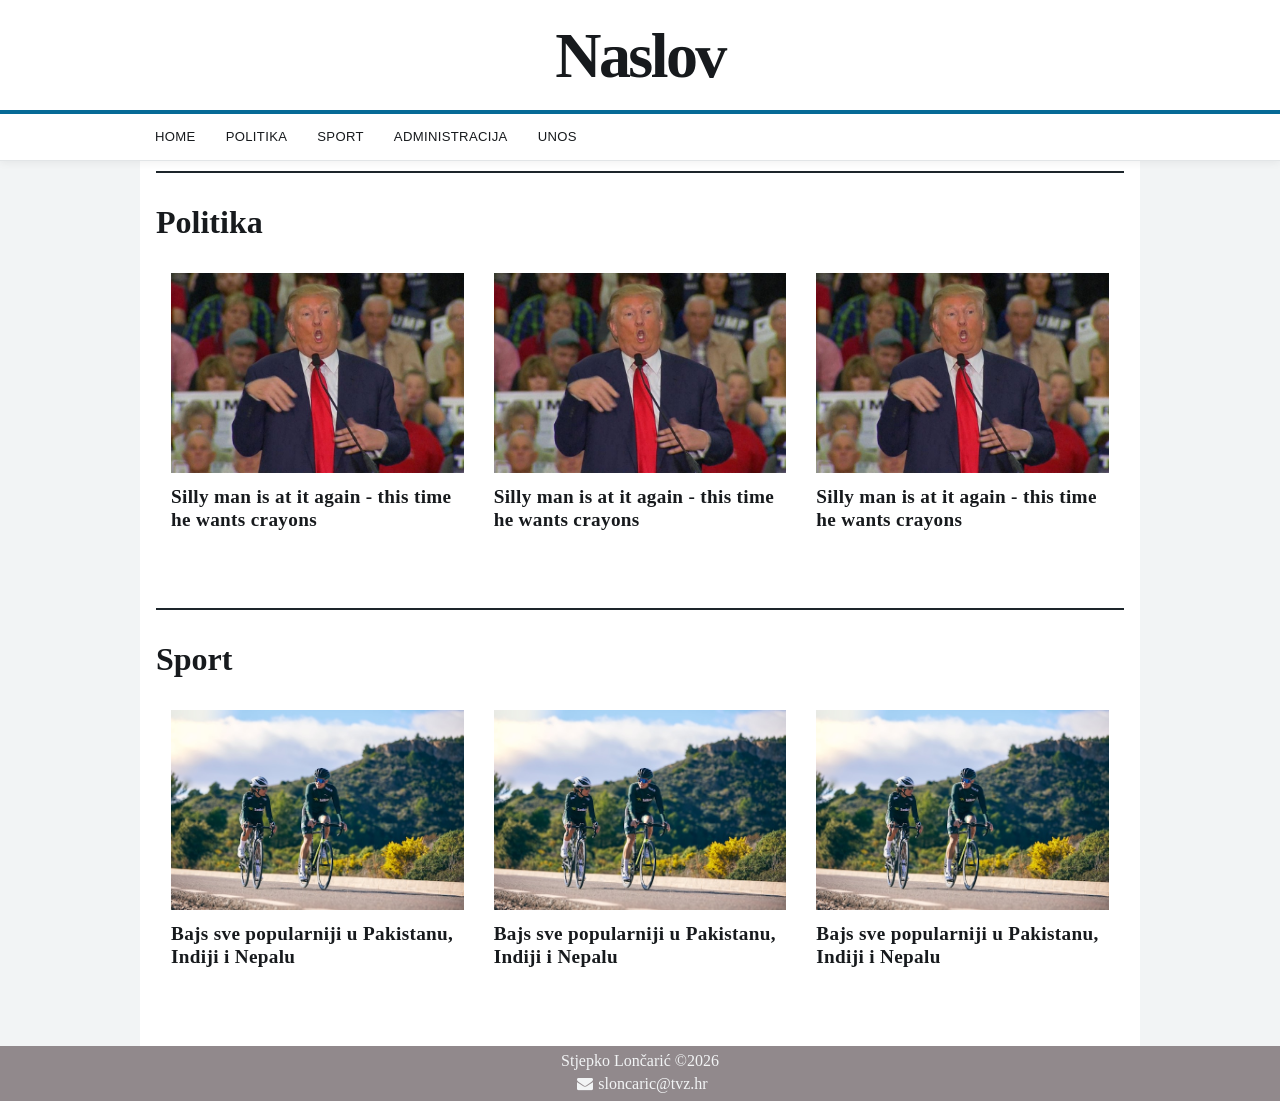
<file: Projekt/index.html>
<!DOCTYPE html>
<html lang="en">

<head>
    <meta charset="UTF-8">
    <meta name="viewport" content="width=device-width, initial-scale=1.0">
    <title>Glavna</title>
    <link rel="stylesheet" href="./assets/css/style.css">
    <link rel="stylesheet" href="https://cdnjs.cloudflare.com/ajax/libs/font-awesome/4.7.0/css/font-awesome.min.css">
</head>

<body>

    <header>
        <h1>Naslov</h1>
        <nav>
            <a href="#">Home</a>
            <a href="#">Politika</a>
            <a href="#">Sport</a>
            <a href="#">Administracija</a>
            <a href="unos.php">Unos</a>
        </nav>
    </header>

    <main>
        <hr>
        <section>
            <h2>Politika</h2>
            <a href="#">
                <article>
                    <div>
                        <img src="assets/img/orange.jpg" alt="Slika">
                    </div>
                    <h3>Silly man is at it again - this time he wants crayons</h3>
                </article>
            </a>
            <a href="#">
                <article>
                    <div>
                        <img src="assets/img/orange.jpg" alt="Slika">
                    </div>
                    <h3>Silly man is at it again - this time he wants crayons</h3>
                </article>
            </a>
            <a href="#">
                <article>
                    <div>
                        <img src="assets/img/orange.jpg" alt="Slika">
                    </div>
                    <h3>Silly man is at it again - this time he wants crayons</h3>
                </article>
            </a>
        </section>
        <hr>
        <section>
            <h2>Sport</h2>
            <a href="#">
                <article>
                    <div>
                        <img src="assets/img/biciklisti.jpg" alt="Slika">
                    </div>
                    <h3>Bajs sve popularniji u Pakistanu, Indiji i Nepalu</h3>
                </article>
            </a>
            <a href="#">
                <article>
                    <div>
                        <img src="assets/img/biciklisti.jpg" alt="Slika">
                    </div>
                    <h3>Bajs sve popularniji u Pakistanu, Indiji i Nepalu</h3>
                </article>
            </a>
            <a href="#">
                <article>
                    <div>
                        <img src="assets/img/biciklisti.jpg" alt="Slika">
                    </div>
                    <h3>Bajs sve popularniji u Pakistanu, Indiji i Nepalu</h3>
                </article>
            </a>
        </section>
    </main>

    <footer>
        <div>Stjepko Lončarić &copy;2026</div>
        <div><i class="fa fa-envelope"></i>sloncaric@tvz.hr</div>
    </footer>
</body>

</html>
</file>
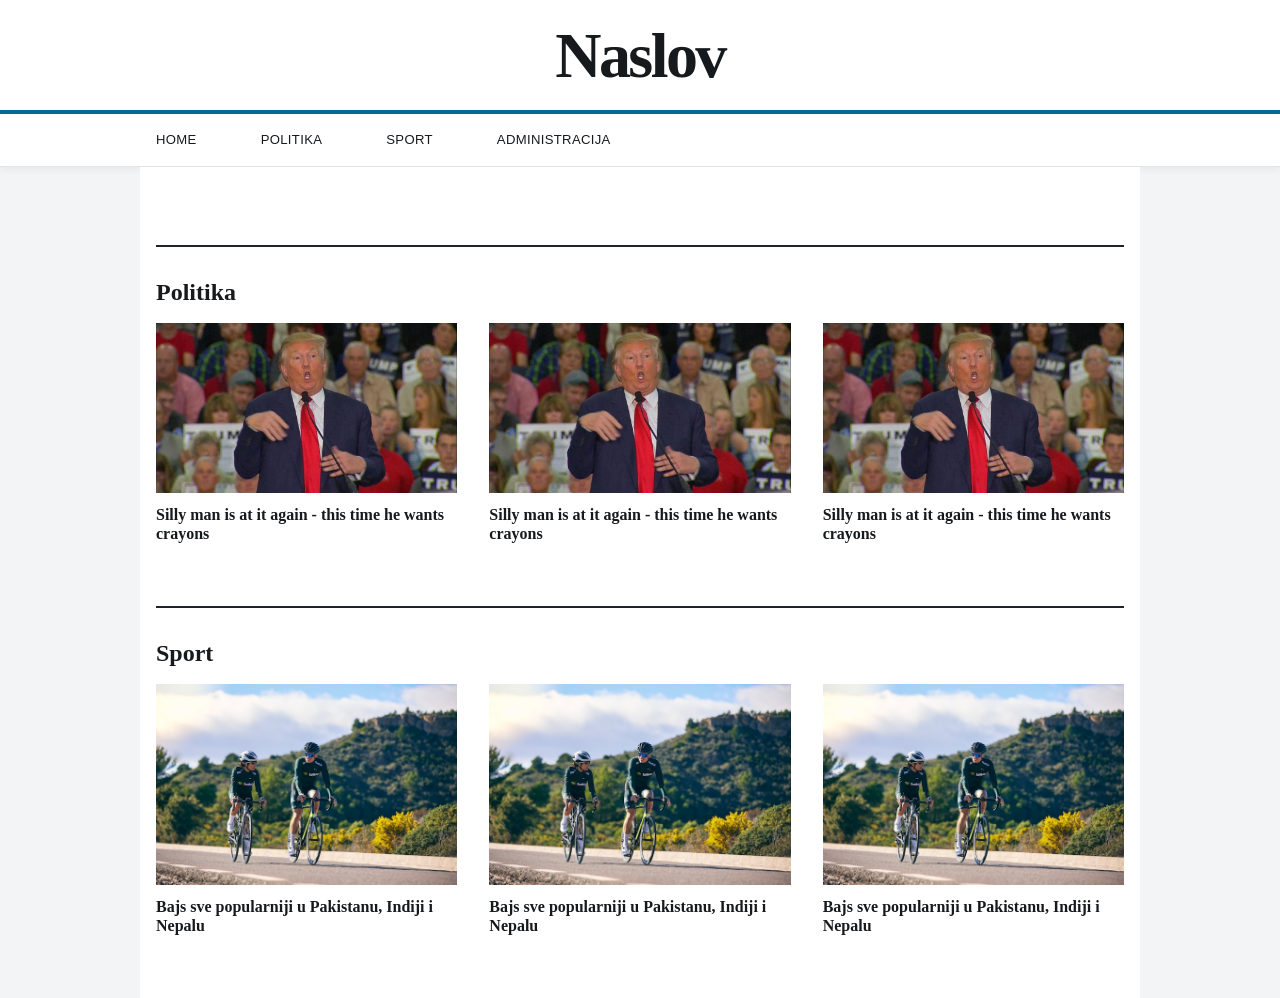
<file: TEST/index.html>
<!DOCTYPE html>
<html lang="en">
<head>
    <meta charset="UTF-8">
    <meta name="viewport" content="width=device-width, initial-scale=1.0">
    <title>Glavna</title>
    <link rel="stylesheet" href="assets/css/style.css">
</head>
<body>
    <header>
        <h1>Naslov</h1>
        <nav>
            <ul>
                <a href="#">
                    <li>
                        Home
                    </li>
                </a>
                <a href="#">
                    <li>
                        Politika
                    </li>
                </a>
                <a href="#">
                    <li>
                        Sport
                    </li>
                </a>
                <a href="#">
                    <li>
                        Administracija
                    </li>
                </a>
            </ul>
        </nav>
    </header>

    <main>
        <hr />
        <section>
            <h2>Politika</h2>
            <article>
                <div>
                    <img src="assets/img/orange.jpg" alt="Slika">
                </div>
                <h3>Silly man is at it again - this time he wants crayons</h3>
            </article>
            <article>
                <div>
                    <img src="assets/img/orange.jpg" alt="Slika">
                </div>
                <h3>Silly man is at it again - this time he wants crayons</h3>
            </article>
            <article>
                <div>
                    <img src="assets/img/orange.jpg" alt="Slika">
                </div>
                <h3>Silly man is at it again - this time he wants crayons</h3>
            </article>
        </section>
        <hr />
        <section>
            <h2>Sport</h2>
            <article>
                <div>
                    <img src="assets/img/biciklisti.jpg" alt="Slika">
                </div>
                <h3>Bajs sve popularniji u Pakistanu, Indiji i Nepalu</h3>
            </article>
            <article>
                <div>
                    <img src="assets/img/biciklisti.jpg" alt="Slika">
                </div>
                <h3>Bajs sve popularniji u Pakistanu, Indiji i Nepalu</h3>
            </article>
            <article>
                <div>
                    <img src="assets/img/biciklisti.jpg" alt="Slika">
                </div>
                <h3>Bajs sve popularniji u Pakistanu, Indiji i Nepalu</h3>
            </article>
        </section>
    </main>

    <footer></footer>
</body>
</html>
</file>
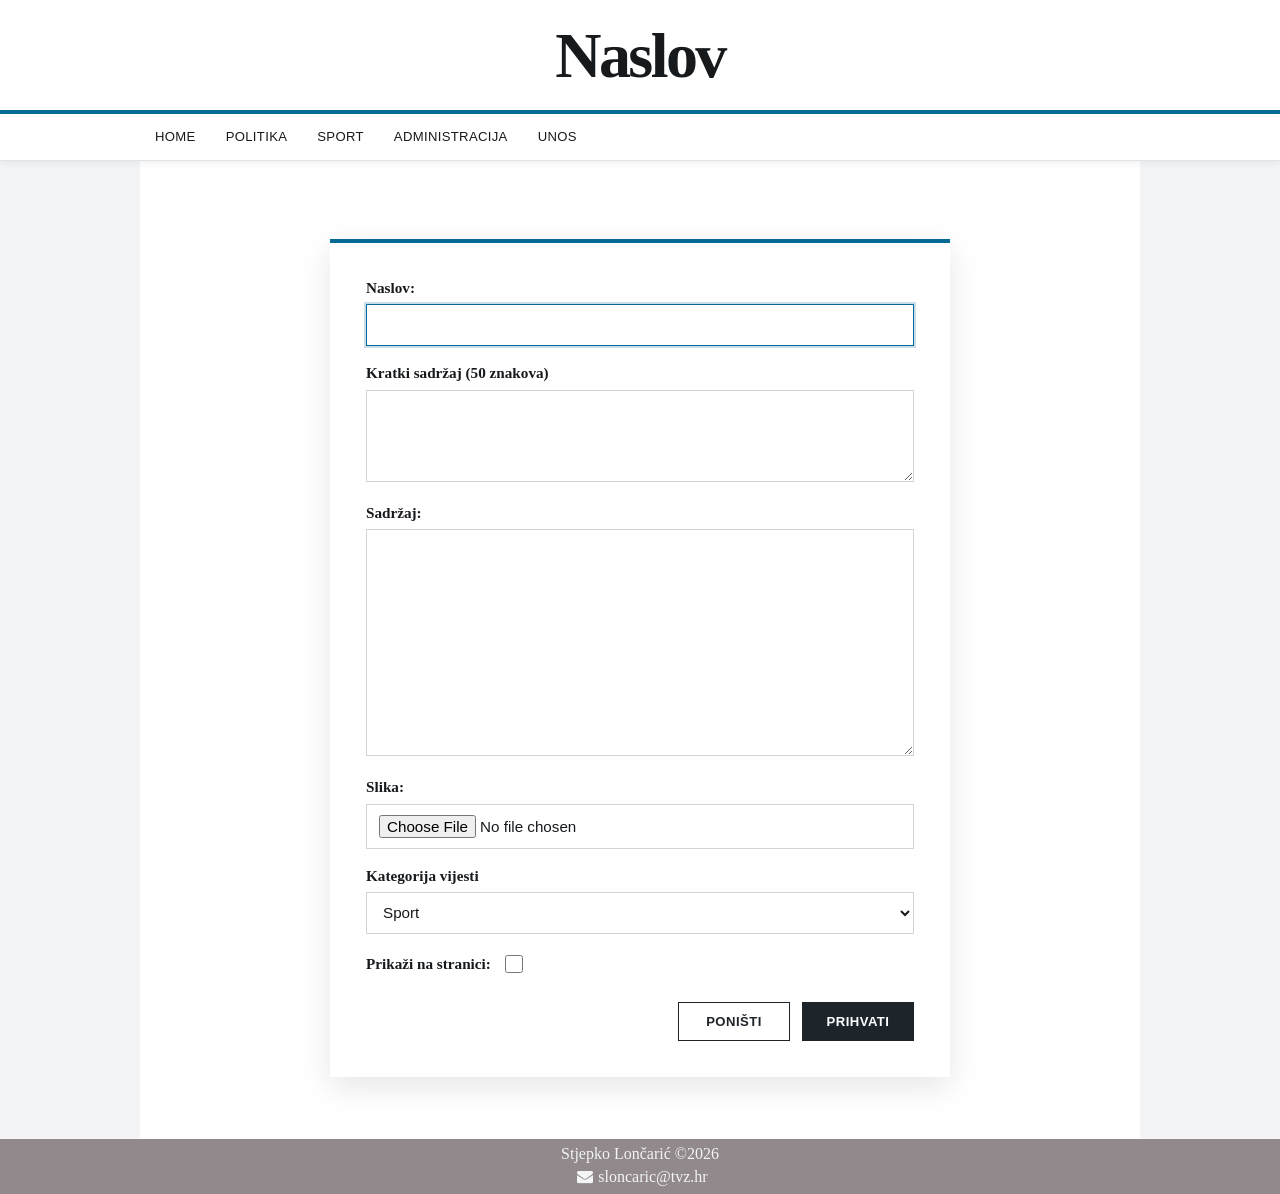
<file: Projekt/unos.html>
<!DOCTYPE html>
<html lang="en">

<head>
    <meta charset="UTF-8">
    <meta name="viewport" content="width=device-width, initial-scale=1.0">
    <title>Unos</title>
    <link rel="stylesheet" href="./assets/css/style.css">
    <link rel="stylesheet" href="https://cdnjs.cloudflare.com/ajax/libs/font-awesome/4.7.0/css/font-awesome.min.css">
</head>

<body>

    <header>
        <h1>Naslov</h1>
        <nav>
            <a href="index.html">Home</a>
            <a href="#">Politika</a>
            <a href="#">Sport</a>
            <a href="#">Administracija</a>
            <a href="unos.php">Unos</a>
        </nav>
    </header>

    <main class="form-main">

        <div class="form-container">
            <form action="skripta.php" method="POST" enctype="multipart/form-data">
                <div class="form-item">
                    <label for="naslov">Naslov:</label>
                    <div class="form-field">
                        <input type="text" name="naslov" id="naslov" class="form-field-textual" autofocus required>
                    </div>
                </div>
                <div class="form-item">
                    <label for="sazetak">Kratki sadržaj (50 znakova)</label>
                    <div class="form-field">
                        <textarea name="sazetak" id="sazetak" cols="30" rows="2" maxlength="50" class="form-field-textual" required></textarea>
                    </div>
                </div>
                <div class="form-item">
                    <label for="sadrzaj">Sadržaj:</label>
                    <div class="form-field">
                        <textarea name="sadrzaj" id="sadrzaj" cols="30" rows="10" class="form-field-textual" required></textarea>
                    </div>
                </div>
                <div class="form-item">
                    <label for="slika">Slika: </label>
                    <div class="form-field">
                        <input type="file" accept="image/jpeg,image/gif,image/png" class="input-text" name="slika" id="slika" />
                    </div>
                </div>
                <div class="form-item">
                    <label for="kategorija">Kategorija vijesti</label>
                    <div class="form-field">
                        <select name="kategorija" id="kategorija" class="form-field-textual" required>
                            <option value="sport">Sport</option>
                            <option value="kultura">Politika</option>
                        </select>
                    </div>
                </div>
                <div class="form-item form-item-checkbox">
                    <label for="arhiv">Prikaži na stranici:</label>
                    <div class="form-field">
                        <input type="checkbox" name="arhiv" id="arhiv">
                    </div>
                </div>
                <div class="form-item form-actions">
                    <button type="reset" value="Poništi">Poništi</button>
                    <button type="submit" value="Prihvati">Prihvati</button>
                </div>
            </form>
        </div>

    </main>

    <footer>
        <div>Stjepko Lončarić &copy;2026</div>
        <div><i class="fa fa-envelope"></i>sloncaric@tvz.hr</div>
    </footer>
</body>

</html>
</file>
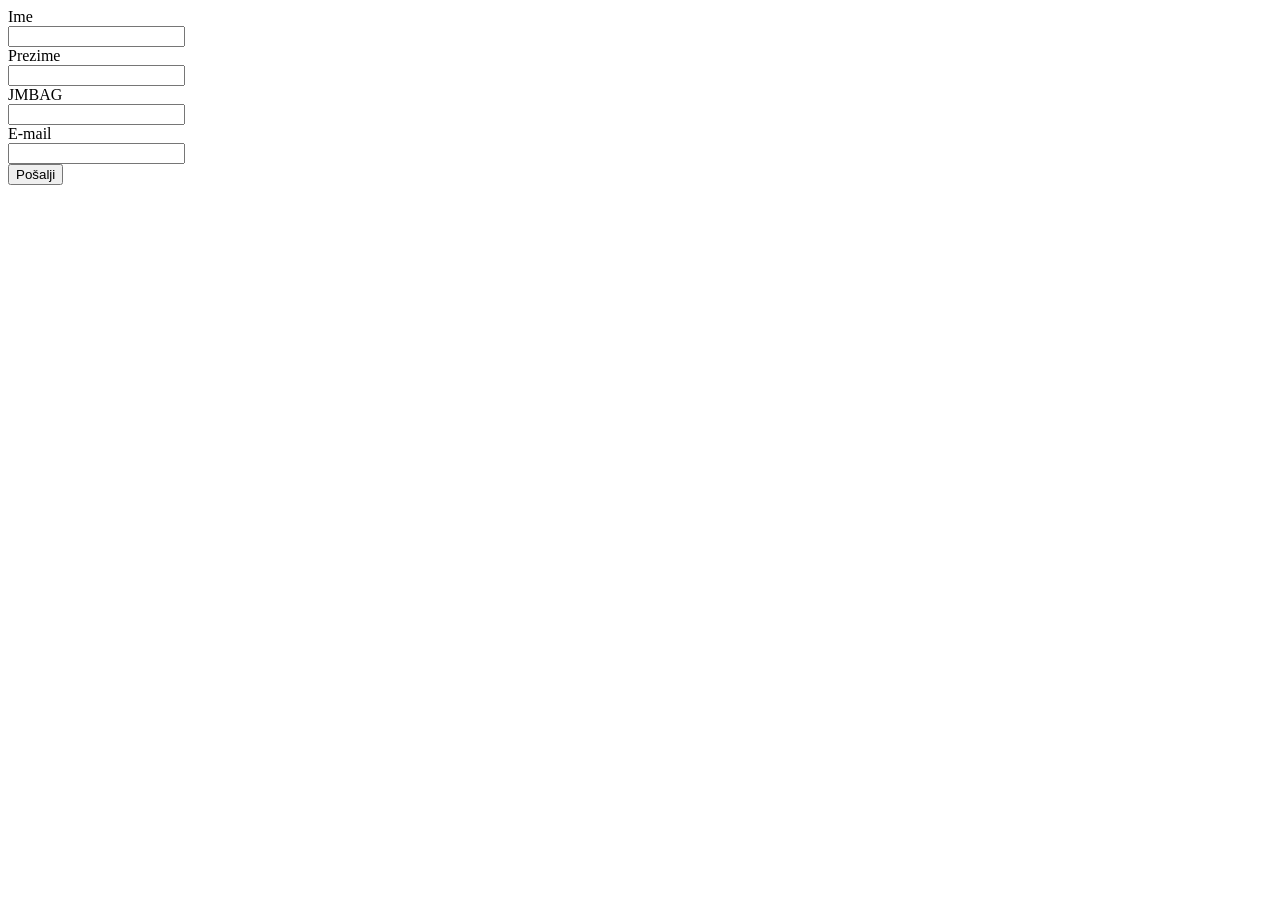
<file: LAB/LAB3/Prvi/forma_1.html>
<!DOCTYPE html>
<html>
<head>
    <meta charset="UTF-8">
    <title>Page Title</title>
</head>
<body>

    <form>
        <label for="ime">Ime</label>
        <br />
        <input name="ime" type="text" required/>
        <br />
        <label for="prezime">Prezime</label>
        <br />
        <input name="prezime" type="text" required/>
        <br />
        <label for="jmbag">JMBAG</label>
        <br />
        <input name="jmbag" type="number" required/>
        <br />
        <label for="mail">E-mail</label>
        <br />
        <input name="mail" type="email" required/>
        <br />
        <input name="submit" type="submit" value="Pošalji" /> 
    </form>

</body>
</html>
</file>
<file: Projekt/assets/css/style.css>
:root {
    --page-background: #f2f4f5;
    --content-background: #ffffff;
    --text-color: #171a1d;
    --accent-color: #066a96;
    --muted-accent-color: #6f98aa;
    --rule-color: #1d252b;
    --hover-background: #1d252b;
    --content-width: 1000px;
    --content-padding: 16px;
}

* {
    box-sizing: border-box;
}

html {
    scroll-behavior: smooth;
}

body {
    margin: 0;
    background: var(--page-background);
    color: var(--text-color);
    font-family: Georgia, "Times New Roman", serif;
    line-height: 1.2;
    display: flex;
    flex-direction: column;
    min-height: 100vh;
}

img {
    display: block;
    max-width: 100%;
}

/* Header-----------------------------------------------------------*/
header {
    background: var(--content-background);
    border-bottom: 1px solid #e2e5e7;
    box-shadow: 0 2px 8px rgba(0, 0, 0, 0.06);
    position: sticky;
    top: 0;
}

header h1 {
    margin: 0;
    padding: 24px var(--content-padding) 22px;
    border-bottom: 4px solid var(--accent-color);
    text-align: center;
    font-family: "Old English Text MT", "UnifrakturCook", "UnifrakturMaguntia", Georgia, serif;
    font-size: clamp(3rem, 5vw, 4.4rem);
    font-weight: 700;
    line-height: 1;
    letter-spacing: -0.04em;
}

header a {
    text-decoration: none;
    color: inherit;
}

nav {
    max-width: var(--content-width);
    margin: 0 auto;
    /*! padding: 0 var(--content-padding); */
    overflow: auto;
    min-height: 40px;
    display: flex;
    align-items: center;
}

nav ul {
    display: flex;
    align-items: center;
    /*! gap: clamp(2rem, 5vw, 4.5rem); */
    min-height: 52px;
    margin: 0;
    padding: 0;
    list-style: none;
}

nav a {
    color: var(--text-color);
    font-family: Arial, Helvetica, sans-serif;
    font-size: 0.82rem;
    font-weight: 500;
    letter-spacing: 0.025em;
    text-decoration: none;
    text-transform: uppercase;
    /*! transition: color 160ms ease; */
    padding: 15px;
}

nav a:hover,
nav a:focus-visible {
    color: var(--accent-color);
    background-color: var(--page-background);
}

nav a:focus-visible {
    outline: 2px solid var(--accent-color);
    outline-offset: 4px;
}

.logout-button {
    color: red;
}

/*Main-------------------------------------------------- */
main {
    width: min(100%, var(--content-width));
    min-height: calc(100vh - 154px);
    margin: 0 auto;
    padding: 10px var(--content-padding) 62px;
    /*BILO JE 78px*/
    background: var(--content-background);
}

hr {
    height: 2px;
    margin: 0 0 32px;
    border: 0;
    background: var(--rule-color);
}

section {
    display: grid;
    grid-template-columns: repeat(3, minmax(0, 1fr));
    /*! gap: 0 32px; */
    margin-bottom: 62px;
}

section:last-of-type {
    margin-bottom: 0;
}

h2 {
    font-size: 2rem;
}

section h2 {
    grid-column: 1 / -1;
    margin: 0 0 18px;
    line-height: 1.1;
}

section a {
    color: var(--text-color);
    font-size: 0.82rem;
    font-weight: 500;
    letter-spacing: 0.025em;
    text-decoration: none;
    transition: color 160ms ease;
}

.section-link {
    font-size: inherit;
    font-weight: inherit;
}

.section-link:hover,
.section-link:focus-visible {
    background: none;
}

section a:hover,
section a:focus-visible {
    color: var(--accent-color);
    background-color: var(--page-background);
}

section a:focus-visible {
    outline: 2px solid var(--accent-color);
    outline-offset: 4px;
}

article {
    min-width: 0;
    padding: 15px;
}

article div {
    width: 100%;
    overflow: hidden;
    background: #e7eaec;
}

article img {
    width: 100%;
    height: 200px;
    object-fit: cover;
}

article h3 {
    margin: 13px 0 0;
    font-size: 1.2rem;
    font-weight: 700;
    line-height: 1.18;
}

article h3 i {
    color: var(--accent-color);
}

article p {
    font-size: 1rem;
}

article .date {
    font-size: 0.80rem;
    color: var(--muted-accent-color)
}

footer {
    background: #91898c;
    color: #f2f4f5;
    padding: 5px;
    text-align: center;
    flex: 1;
}

footer i {
    margin: 5px;
}

.page-title {
    text-align: center;
}

/* unos -------------------------------------------------- */
.form-main {
    display: grid;
    place-items: center;
    min-height: calc(100vh - 154px);
    padding-top: clamp(34px, 7vw, 78px);
    padding-bottom: clamp(42px, 7vw, 62px);
}

.form-container {
    width: min(100%, 620px);
    margin: 0 auto;
    padding: clamp(22px, 4vw, 36px);
    border-top: 4px solid var(--accent-color);
    background: var(--content-background);
    box-shadow: 0 10px 30px rgba(0, 0, 0, 0.10);
}

.form-container form {
    display: grid;
    gap: 18px;
}

.form-item {
    display: grid;
    gap: 7px;
}

.form-item label {
    font-size: 0.95rem;
    font-weight: 700;
    line-height: 1.2;
}

.form-item i {
    color: red;
}

.form-field {
    width: 100%;
}

.form-field-textual,
.input-text {
    width: 100%;
    min-height: 42px;
    padding: 10px 12px;
    border: 1px solid #cfd6da;
    border-radius: 0;
    background: #ffffff;
    color: var(--text-color);
    font-family: Arial, Helvetica, sans-serif;
    font-size: 0.95rem;
    line-height: 1.35;
}

textarea.form-field-textual {
    min-height: 92px;
    resize: vertical;
}

#sadrzaj {
    min-height: 190px;
}

.form-field-textual:focus,
.input-text:focus {
    border-color: var(--accent-color);
    outline: 2px solid rgba(6, 106, 150, 0.22);
    outline-offset: 0;
}

.form-item-checkbox {
    grid-template-columns: auto 1fr;
    align-items: center;
    gap: 10px;
}

.form-item-checkbox .form-field {
    display: flex;
    align-items: center;
}

.form-item-checkbox input {
    width: 18px;
    height: 18px;
    accent-color: var(--accent-color);
}

.form-actions {
    display: flex;
    justify-content: flex-end;
    gap: 12px;
    margin-top: 8px;
}

.form-actions button {
    min-width: 112px;
    padding: 11px 18px;
    border: 1px solid var(--rule-color);
    background: var(--rule-color);
    color: #ffffff;
    cursor: pointer;
    font-family: Arial, Helvetica, sans-serif;
    font-size: 0.82rem;
    font-weight: 700;
    letter-spacing: 0.035em;
    text-transform: uppercase;
    transition: background-color 160ms ease, border-color 160ms ease, color 160ms ease;
}

.form-actions button[type="reset"] {
    background: #ffffff;
    color: var(--rule-color);
}

.form-actions .delete-button {
    background-color: red;
    border-color: red;
}

.form-actions button:hover,
.form-actions button:focus-visible {
    border-color: var(--accent-color);
    background: var(--accent-color);
    color: #ffffff;
}

.form-actions button:focus-visible {
    outline: 2px solid var(--accent-color);
    outline-offset: 3px;
}

.login-warning {
    line-height: 1.5em;
    color: red;
    font-style: italic;
}


/* prikaz članka -------------------------------------------------- */
.article-main {
    padding-top: clamp(46px, 7vw, 78px);
}

.article-detail {
    width: min(100%, 760px);
    margin: 0 auto;
    padding: 0;
}

.article-detail div {
    width: auto;
    overflow: visible;
    background: transparent;
}

.article-info {
    margin-bottom: 0;
}

.article-info .category {
    margin: 0 0 12px;
    color: var(--muted-accent-color);
    font-family: Arial, Helvetica, sans-serif;
    font-size: 0.8rem;
    font-weight: 700;
    letter-spacing: 0.16em;
    line-height: 1.2;
    text-transform: uppercase;
}

.article-info .title {
    margin: 0 0 18px;
    font-size: clamp(2rem, 5vw, 3.4rem);
    line-height: 0.98;
    letter-spacing: -0.035em;
}

.article-info .summary {
    max-width: 62ch;
    margin: 0;
    font-size: clamp(1.05rem, 2vw, 1.22rem);
    font-weight: 700;
    line-height: 1.35;
}

.article-info .date {
    text-align: right;
}

.article-detail .summary-rule {
    display: block;
    width: 5%;
    height: 2px;
    margin: 24px 0;
    background: var(--muted-accent-color);
}

.article-image {
    margin: 0 0 34px;
}

.article-image img {
    width: 100%;
    height: auto;
    object-fit: cover;
}

.article-image figcaption {
    margin-top: 9px;
    color: var(--muted-accent-color);
    font-size: 0.88rem;
    font-style: italic;
    line-height: 1.35;
}

.article-content {
    font-size: 1.05rem;
    line-height: 1.65;
}

.article-content p {
    margin: 0;
}

.article-error,
.article-empty {
    width: min(100%, 760px);
    margin: 0 auto;
    color: var(--muted-accent-color);
    font-style: italic;
}

/* Responsive ---------------------------------------------------------------------------------------------*/
@media (max-width: 820px) {
    header h1 {
        padding-block: 20px 18px;
    }

    nav ul {
        justify-content: center;
        gap: 0;
    }

    nav a {
        flex: 1 1 auto;
        padding: 18px 10px;
        text-align: center;
    }

    main {
        padding-top: 46px;
    }

    section {
        grid-template-columns: repeat(2, minmax(0, 1fr));
        gap: 30px 24px;
    }

    section h2 {
        margin-bottom: 0;
    }
}

@media (max-width: 560px) {
    :root {
        --content-padding: 14px;
    }

    header h1 {
        font-size: 2.8rem;
    }

    nav {
        padding: 0;
        overflow-x: auto;
        scrollbar-width: thin;
    }

    nav ul {
        justify-content: flex-start;
        min-width: max-content;
    }

    nav a {
        flex: 0 0 auto;
        padding: 16px 15px;
        font-size: 0.75rem;
    }

    main {
        padding-top: 34px;
        padding-bottom: 42px;
    }

    hr {
        margin-bottom: 25px;
    }

    section {
        grid-template-columns: 1fr;
        gap: 28px;
        margin-bottom: 44px;
    }

    section h2 {
        margin-bottom: -6px;
        font-size: 1.5rem;
    }

    article h3 {
        margin-top: 10px;
    }

    .form-container {
        padding: 20px 16px;
        box-shadow: none;
    }

    .form-actions {
        flex-direction: column-reverse;
    }

    .form-actions button {
        width: 100%;
    }

    .article-info .title {
        letter-spacing: -0.025em;
    }

    .article-detail .summary-rule {
        margin: 20px 0;
    }

    .article-image {
        margin-bottom: 28px;
    }
}
</file>
<file: TEST/assets/css/style.css>
/* ------------------------------
   Base styles
------------------------------ */
:root {
    --page-background: #f2f4f5;
    --content-background: #ffffff;
    --text-color: #171a1d;
    --accent-color: #066a96;
    --rule-color: #1d252b;
    --content-width: 1000px;
    --content-padding: 16px;
}

* {
    box-sizing: border-box;
}

html {
    scroll-behavior: smooth;
}

body {
    margin: 0;
    background: var(--page-background);
    color: var(--text-color);
    font-family: Georgia, "Times New Roman", serif;
    line-height: 1.2;
}

img {
    display: block;
    max-width: 100%;
}

/* ------------------------------
   Header and navigation
------------------------------ */
header {
    background: var(--content-background);
    border-bottom: 1px solid #e2e5e7;
    box-shadow: 0 2px 8px rgba(0, 0, 0, 0.06);
}

header h1 {
    margin: 0;
    padding: 24px var(--content-padding) 22px;
    border-bottom: 4px solid var(--accent-color);
    text-align: center;
    font-family: "Old English Text MT", "UnifrakturCook", "UnifrakturMaguntia", Georgia, serif;
    font-size: clamp(3rem, 5vw, 4.4rem);
    font-weight: 700;
    line-height: 1;
    letter-spacing: -0.04em;
}

nav {
    max-width: var(--content-width);
    margin: 0 auto;
    padding: 0 var(--content-padding);
}

nav ul {
    display: flex;
    align-items: center;
    gap: clamp(2rem, 5vw, 4.5rem);
    min-height: 52px;
    margin: 0;
    padding: 0;
    list-style: none;
}

nav a {
    color: var(--text-color);
    font-family: Arial, Helvetica, sans-serif;
    font-size: 0.82rem;
    font-weight: 500;
    letter-spacing: 0.025em;
    text-decoration: none;
    text-transform: uppercase;
    transition: color 160ms ease;
}

nav a:hover,
nav a:focus-visible {
    color: var(--accent-color);
}

nav a:focus-visible {
    outline: 2px solid var(--accent-color);
    outline-offset: 4px;
}

/* ------------------------------
   Main content
------------------------------ */
main {
    width: min(100%, var(--content-width));
    min-height: calc(100vh - 154px);
    margin: 0 auto;
    padding: 78px var(--content-padding) 62px;
    background: var(--content-background);
}

hr {
    height: 2px;
    margin: 0 0 32px;
    border: 0;
    background: var(--rule-color);
}

section {
    display: grid;
    grid-template-columns: repeat(3, minmax(0, 1fr));
    gap: 0 32px;
    margin-bottom: 62px;
}

section:last-of-type {
    margin-bottom: 0;
}

section h2 {
    grid-column: 1 / -1;
    margin: 0 0 18px;
    font-size: 1.5rem;
    line-height: 1.1;
}

article {
    min-width: 0;
}

article div {
    width: 100%;
    overflow: hidden;
    background: #e7eaec;
}

article img {
    width: 100%;
    height: auto;
    object-fit: cover;
}

article h3 {
    margin: 13px 0 0;
    font-size: 1rem;
    font-weight: 700;
    line-height: 1.18;
}

/* ------------------------------
   Responsive layout
------------------------------ */
@media (max-width: 820px) {
    header h1 {
        padding-block: 20px 18px;
    }

    nav ul {
        justify-content: center;
        gap: 0;
    }

    nav a {
        flex: 1 1 auto;
        padding: 18px 10px;
        text-align: center;
    }

    main {
        padding-top: 46px;
    }

    section {
        grid-template-columns: repeat(2, minmax(0, 1fr));
        gap: 30px 24px;
    }

    section h2 {
        margin-bottom: 0;
    }
}

@media (max-width: 560px) {
    :root {
        --content-padding: 14px;
    }

    header h1 {
        font-size: 2.8rem;
    }

    nav {
        padding: 0;
        overflow-x: auto;
        scrollbar-width: thin;
    }

    nav ul {
        justify-content: flex-start;
        min-width: max-content;
    }

    nav a {
        flex: 0 0 auto;
        padding: 16px 15px;
        font-size: 0.75rem;
    }

    main {
        padding-top: 34px;
        padding-bottom: 42px;
    }

    hr {
        margin-bottom: 25px;
    }

    section {
        grid-template-columns: 1fr;
        gap: 28px;
        margin-bottom: 44px;
    }

    section h2 {
        margin-bottom: -6px;
        font-size: 1.35rem;
    }

    article h3 {
        margin-top: 10px;
    }
}
</file>
